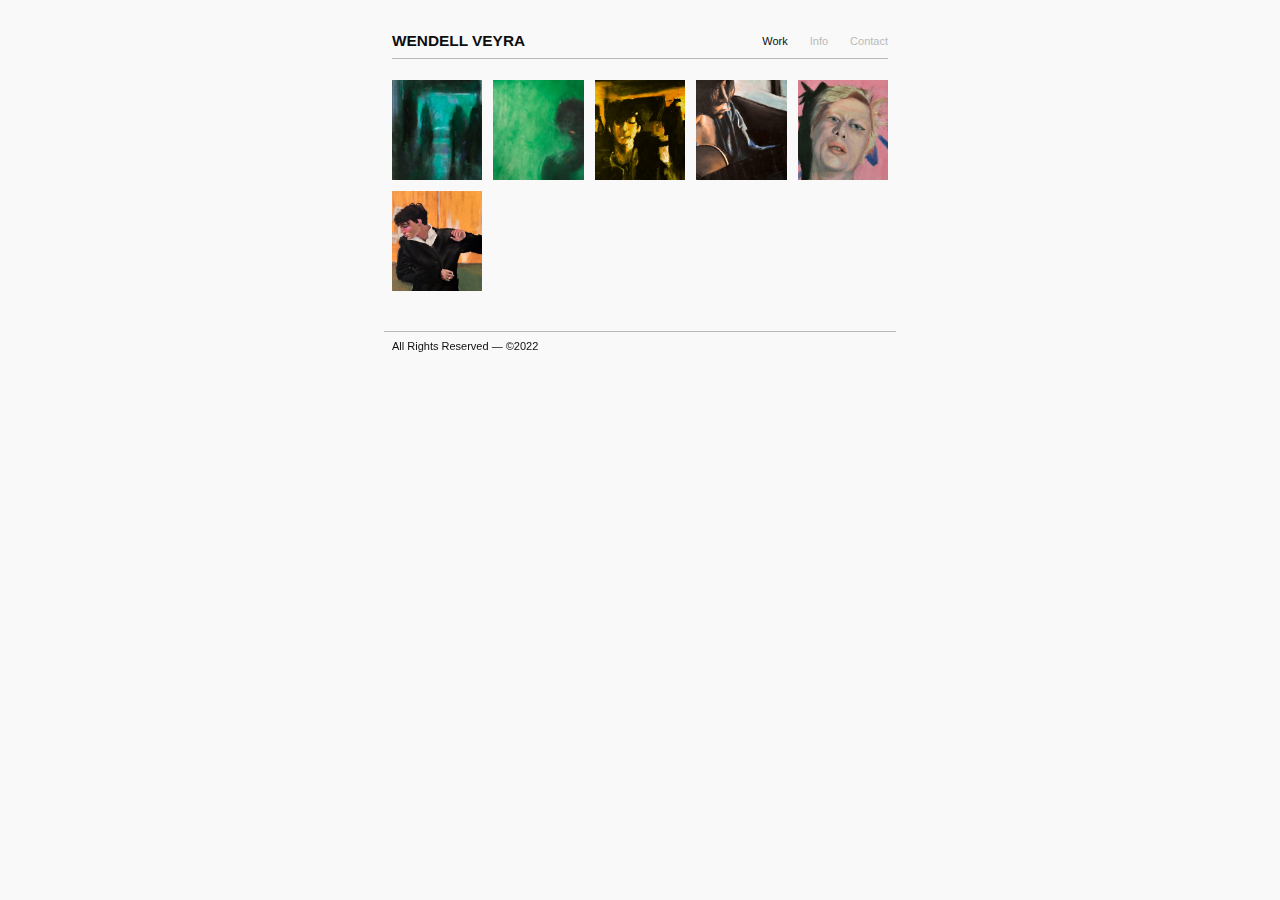
<file: index.html>
<!DOCTYPE html>
<html lang="en">
<head>
    <meta charset="UTF-8">
    <meta http-equiv="X-UA-Compatible" content="IE=edge">
    <meta name="viewport" content="width=device-width, initial-scale=1.0">

    <link href="https://api.fontshare.com/v2/css?f[]=plus-jakarta-sans@1,2&f[]=zodiak@1,2&display=swap" rel="stylesheet">

    <link rel="stylesheet" href="./index.css">

    <title>Wendell Veyra</title>
</head>
<body>
    <main>
        <header>
            <div class="container">
                <div class="flex">
                    <div>
                        <h1><a href="./">WENDELL VEYRA</a></h1>
                    </div>
                    
                    <nav>
                        <ul>
                            <li><a href="./" class="active">Work</a></li>
                            <li><a href="./info.html">Info</a></li>
                            <li><a href="./contact.html">Contact</a></li>
                        </ul>
                    </nav>
                </div>
                <div class="bar"></div>
            </div>
        </header>

        <div class="illustration">
            <div class="container"> 
                <a href="./work/solitaire.html">
                    <figure class="image i_01">
                    </figure>
                </a>
                <a href="./work/kingdom.of.spring.html">
                    <figure class="image i_02">
                    </figure>
                </a>
                <a href="./work/smoke.break.html">
                    <figure class="image i_03">
                    </figure>
                </a>
                <a href="./work/blue.html">
                    <figure class="image i_04">
                    </figure>
                </a>
                <a href="./work/nowhere.html">
                    <figure class="image i_05">
                    </figure>
                </a>
                <a href="./work/lost.in.lovers.waltz.html">
                    <figure class="image i_06">
                    </figure>
                </a>
            </div>
        </div>

        <footer>
            <p>All Rights Reserved &#8212; &copy;2022</p>
        </footer>
    </main>
</body>
</html>
</file>
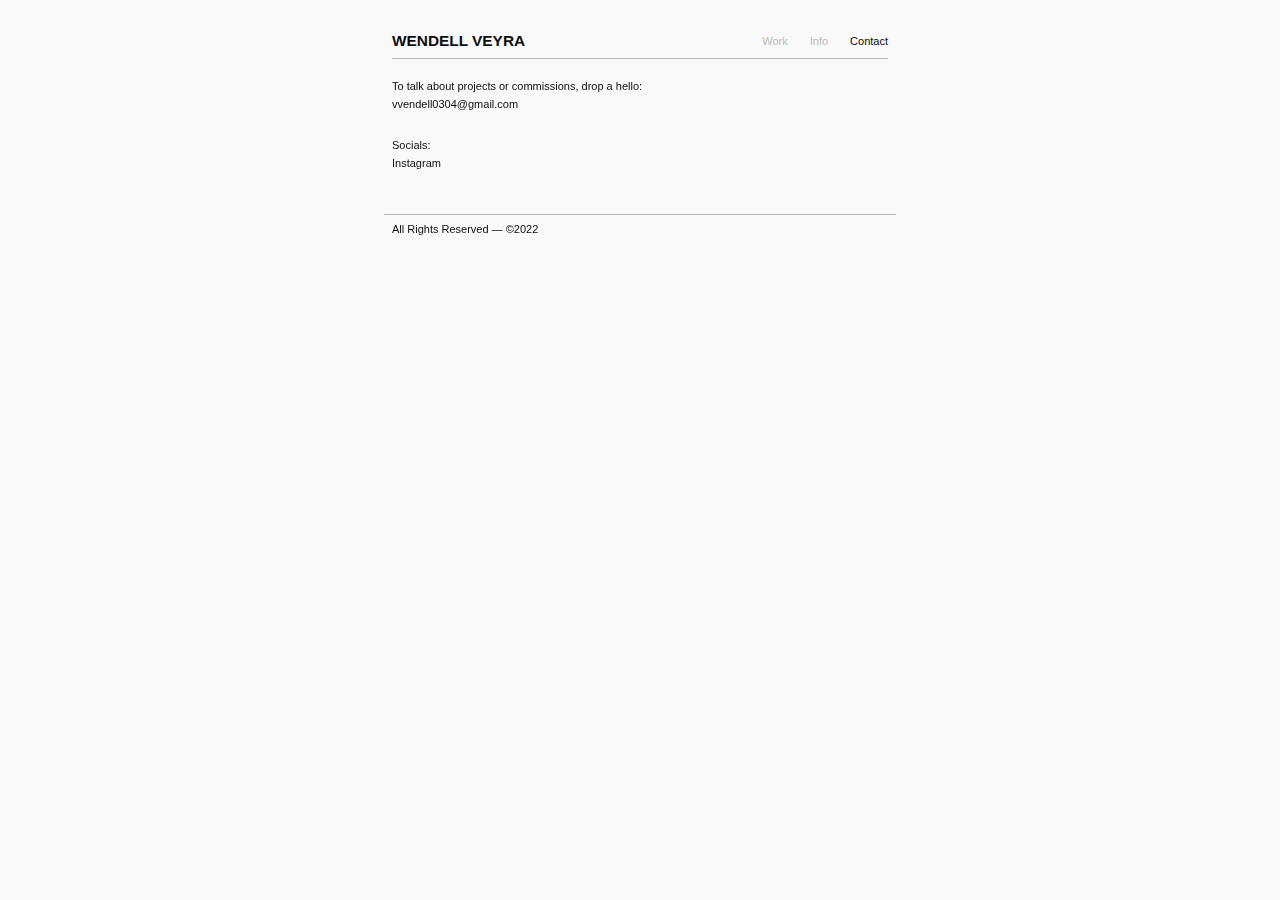
<file: contact.html>
<!DOCTYPE html>
<html lang="en">
<head>
    <meta charset="UTF-8">
    <meta http-equiv="X-UA-Compatible" content="IE=edge">
    <meta name="viewport" content="width=device-width, initial-scale=1.0">

    <link href="https://api.fontshare.com/v2/css?f[]=plus-jakarta-sans@1,2&f[]=zodiak@1,2&display=swap" rel="stylesheet">

    <link rel="stylesheet" href="https://cdn.jsdelivr.net/npm/bootstrap-icons@1.10.3/font/bootstrap-icons.css">

    <link rel="stylesheet" href="./index.css">

    <title>Wendell Veyra</title>
</head>
<body>
    <main>
        <header>
            <div class="container">
                <div class="flex">
                    <div>
                        <h1><a href="./">WENDELL VEYRA</a></h1>
                    </div>
                    
                    <nav>
                        <ul>
                            <li><a href="./">Work</a></li>
                            <li><a href="./info.html">Info</a></li>
                            <li><a href="./contact.html" class="active">Contact</a></li>
                        </ul>
                    </nav>
                </div>
                <div class="bar"></div>
            </div>
        </header>

        <div class="contact">
            <p><strong>To talk about projects or commissions, drop a hello:</strong></p>
            <p><a href="mailto:vvendell0304@gmail.com">vvendell0304@gmail.com</a></p><br><br>
            <p><strong>Socials:</strong></p>
            <p><a href="https://www.instagram.com/wendellveyra/" target="_blank">Instagram</a></p>
        </div>

        <footer>
            <p>All Rights Reserved &#8212; &copy;2022</p>
        </footer>
    </main>
</body>
</html>
</file>
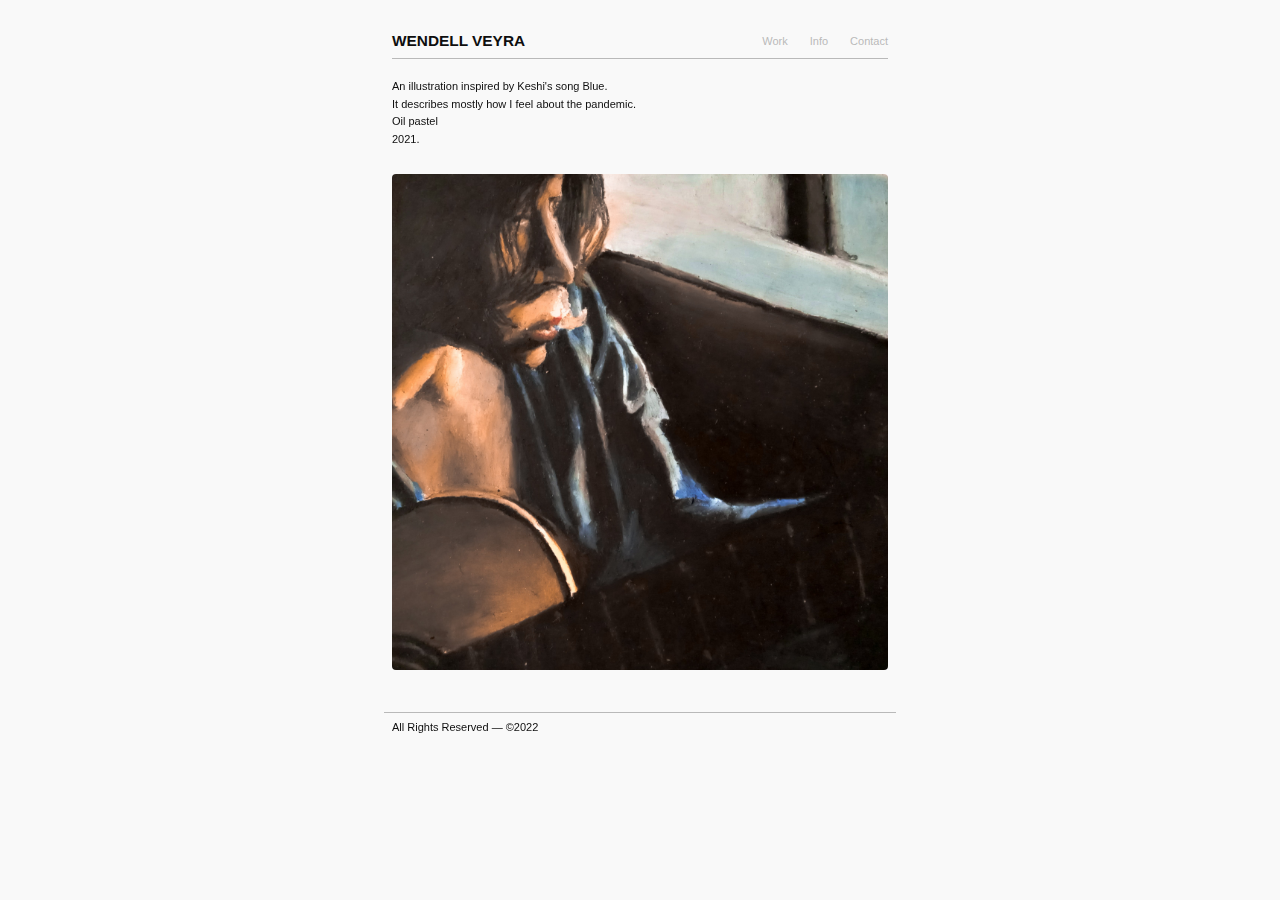
<file: work/blue.html>
<!DOCTYPE html>
<html lang="en">
<head>
    <meta charset="UTF-8">
    <meta http-equiv="X-UA-Compatible" content="IE=edge">
    <meta name="viewport" content="width=device-width, initial-scale=1.0">

    <link href="https://api.fontshare.com/v2/css?f[]=plus-jakarta-sans@1,2&f[]=zodiak@1,2&display=swap" rel="stylesheet">

    <link rel="stylesheet" href="../index.css">

    <title>Wendell Veyra</title>
</head>
<body>
    <main>
        <header>
            <div class="container">
                <div class="flex">
                    <div>
                        <h1><a href="../">WENDELL VEYRA</a></h1>
                    </div>
                    
                    <nav>
                        <ul>
                            <li><a href="../">Work</a></li>
                            <li><a href="../info.html">Info</a></li>
                            <li><a href="../contact.html">Contact</a></li>
                        </ul>
                    </nav>
                </div>
                <div class="bar"></div>
            </div>
        </header>

        <div class="details">
            <div class="description">
                <p>An illustration inspired by Keshi's song Blue.</p>
                <p>It describes mostly how I feel about the pandemic.</p>
                <p>Oil pastel</p>
                <p>2021.</p>
            </div><br><br>

            <figure>
                <img src="../assets/blue.jpg" alt="Blue" />
            </figure>
        </div>

        <footer>
            <p>All Rights Reserved &#8212; &copy;2022</p>
        </footer>
    </main>
</body>
</html>
</file>
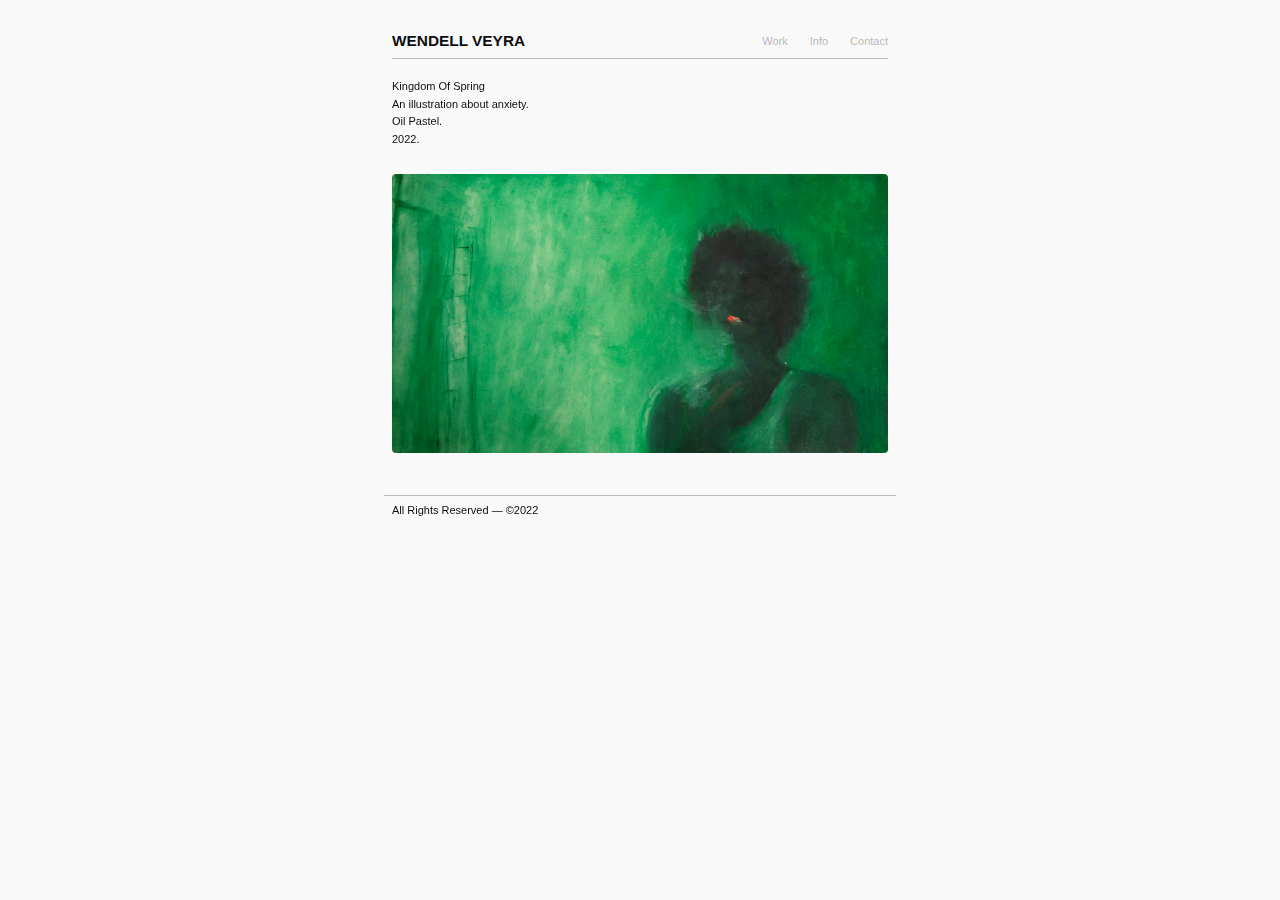
<file: work/kingdom.of.spring.html>
<!DOCTYPE html>
<html lang="en">
<head>
    <meta charset="UTF-8">
    <meta http-equiv="X-UA-Compatible" content="IE=edge">
    <meta name="viewport" content="width=device-width, initial-scale=1.0">

    <link href="https://api.fontshare.com/v2/css?f[]=plus-jakarta-sans@1,2&f[]=zodiak@1,2&display=swap" rel="stylesheet">

    <link rel="stylesheet" href="../index.css">

    <title>Wendell Veyra</title>
</head>
<body>
    <main>
        <header>
            <div class="container">
                <div class="flex">
                    <div>
                        <h1><a href="../">WENDELL VEYRA</a></h1>
                    </div>
                    
                    <nav>
                        <ul>
                            <li><a href="../">Work</a></li>
                            <li><a href="../info.html">Info</a></li>
                            <li><a href="../contact.html">Contact</a></li>
                        </ul>
                    </nav>
                </div>
                <div class="bar"></div>
            </div>
        </header>

        <div class="details">
            <div class="description">
                <p><strong>Kingdom Of Spring</strong></p>
                <p>An illustration about anxiety.</p>
                <p>Oil Pastel.</p>
                <p>2022.</p>
            </div><br><br>

            <figure>
                <img src="../assets/kingdom.of.spring.jpg" alt="Kingdom Of Spring" />
            </figure>
        </div>

        <footer>
            <p>All Rights Reserved &#8212; &copy;2022</p>
        </footer>
    </main>
</body>
</html>
</file>
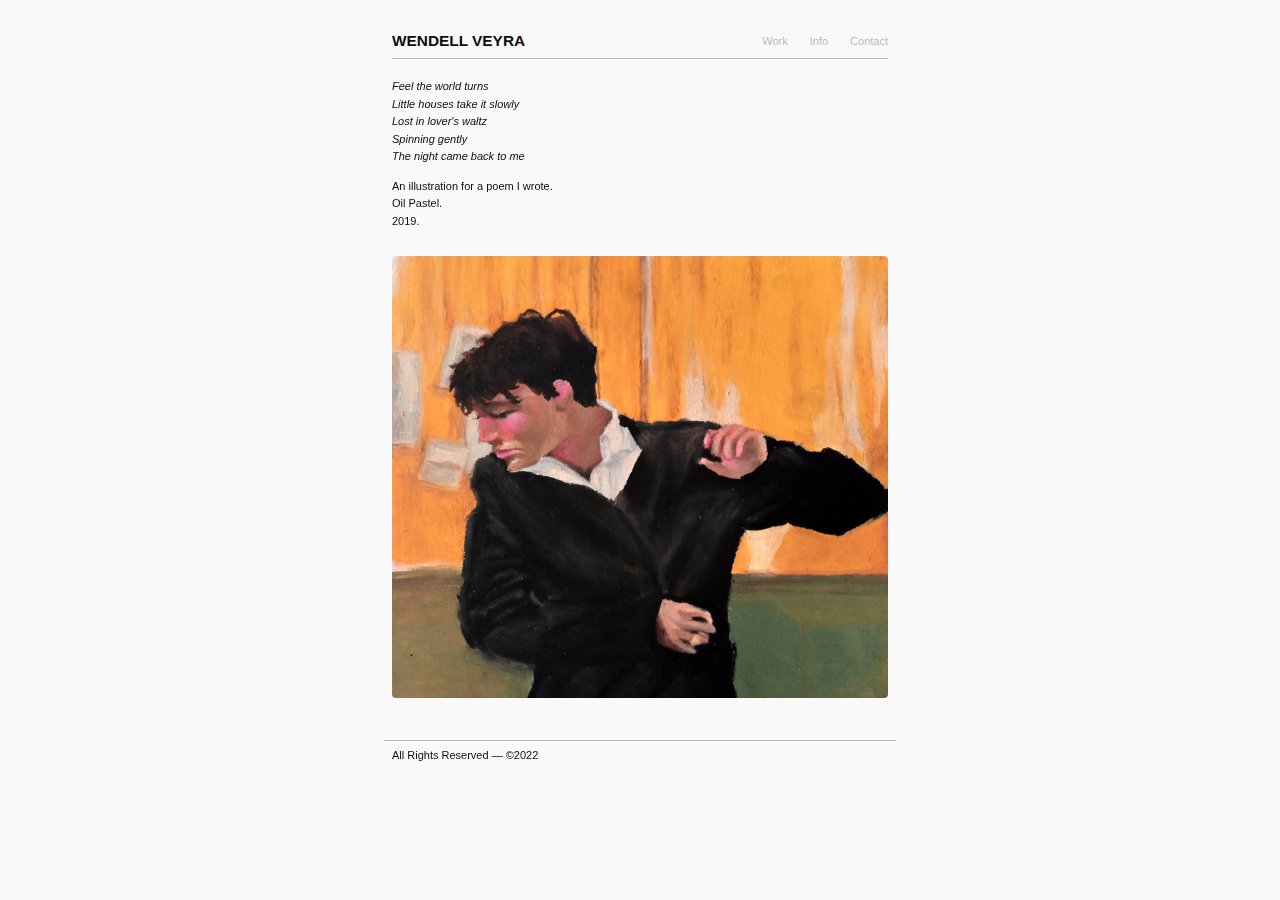
<file: work/lost.in.lovers.waltz.html>
<!DOCTYPE html>
<html lang="en">
<head>
    <meta charset="UTF-8">
    <meta http-equiv="X-UA-Compatible" content="IE=edge">
    <meta name="viewport" content="width=device-width, initial-scale=1.0">

    <link href="https://api.fontshare.com/v2/css?f[]=plus-jakarta-sans@1,2&f[]=zodiak@1,2&display=swap" rel="stylesheet">

    <link rel="stylesheet" href="../index.css">

    <title>Wendell Veyra</title>
</head>
<body>
    <main>
        <header>
            <div class="container">
                <div class="flex">
                    <div>
                        <h1><a href="../">WENDELL VEYRA</a></h1>
                    </div>
                    
                    <nav>
                        <ul>
                            <li><a href="../">Work</a></li>
                            <li><a href="../info.html">Info</a></li>
                            <li><a href="../contact.html">Contact</a></li>
                        </ul>
                    </nav>
                </div>
                <div class="bar"></div>
            </div>
        </header>

        <div class="details">
            <div class="description">
                <p><em>Feel the world turns</em></p>
                <p><em>Little houses take it slowly</em></p>
                <p><em>Lost in lover's waltz</em></p>
                <p><em>Spinning gently</em></p>
                <p><em>The night came back to me</em></p><br>
                <p>An illustration for a poem I wrote.</p>
                <p>Oil Pastel.</p>
                <p>2019.</p><br><br>
            </div>

            <figure>
                <img src="../assets/lost.in.lovers.waltz.jpg" alt="Lost In Lover's Waltz" />
            </figure>
        </div>

        <footer>
            <p>All Rights Reserved &#8212; &copy;2022</p>
        </footer>
    </main>
</body>
</html>
</file>
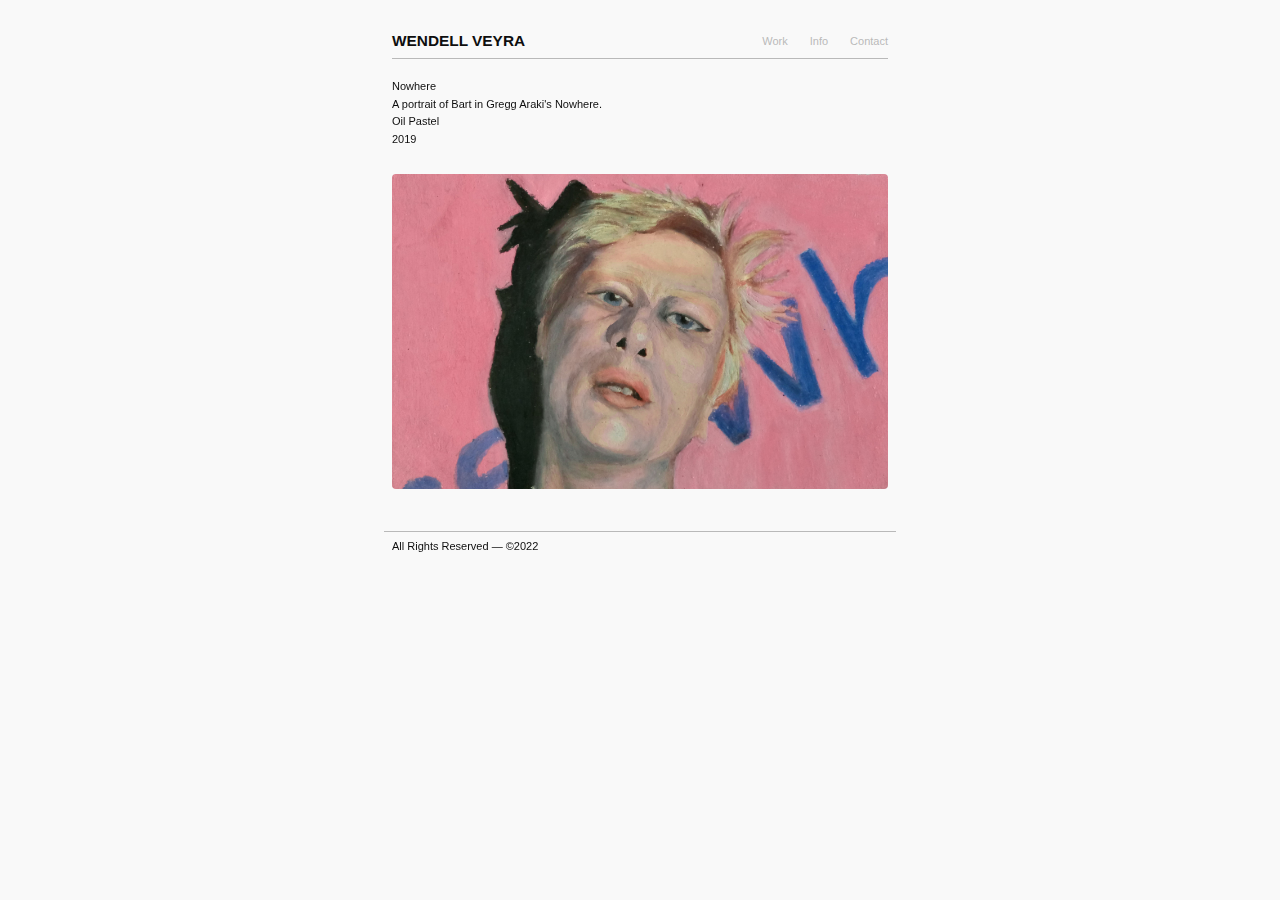
<file: work/nowhere.html>
<!DOCTYPE html>
<html lang="en">
<head>
    <meta charset="UTF-8">
    <meta http-equiv="X-UA-Compatible" content="IE=edge">
    <meta name="viewport" content="width=device-width, initial-scale=1.0">

    <link href="https://api.fontshare.com/v2/css?f[]=plus-jakarta-sans@1,2&f[]=zodiak@1,2&display=swap" rel="stylesheet">

    <link rel="stylesheet" href="../index.css">

    <title>Wendell Veyra</title>
</head>
<body>
    <main>
        <header>
            <div class="container">
                <div class="flex">
                    <div>
                        <h1><a href="../">WENDELL VEYRA</a></h1>
                    </div>
                    
                    <nav>
                        <ul>
                            <li><a href="../">Work</a></li>
                            <li><a href="../info.html">Info</a></li>
                            <li><a href="../contact.html">Contact</a></li>
                        </ul>
                    </nav>
                </div>
                <div class="bar"></div>
            </div>
        </header>

        <div class="details">
            <div class="description">
                <p><strong>Nowhere</strong></p>
                <p>A portrait of Bart in Gregg Araki's Nowhere.</p>
                <p>Oil Pastel</p>
                <p>2019</p>
            </div><br><br>

            <figure>
                <img src="../assets/nowhere.jpg" alt="Nowhere" />
            </figure>
        </div>

        <footer>
            <p>All Rights Reserved &#8212; &copy;2022</p>
        </footer>
    </main>
</body>
</html>
</file>
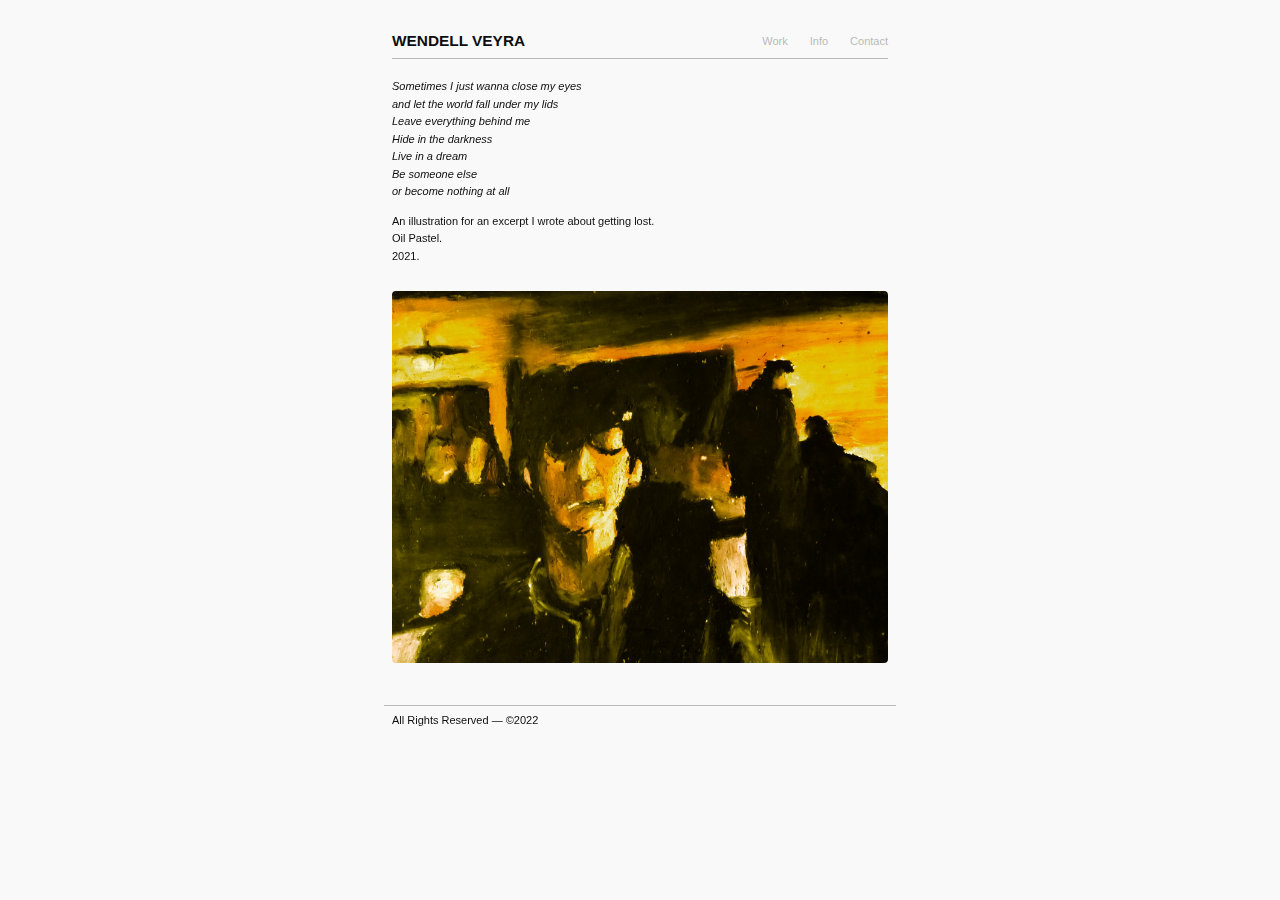
<file: work/smoke.break.html>
<!DOCTYPE html>
<html lang="en">
<head>
    <meta charset="UTF-8">
    <meta http-equiv="X-UA-Compatible" content="IE=edge">
    <meta name="viewport" content="width=device-width, initial-scale=1.0">

    <link href="https://api.fontshare.com/v2/css?f[]=plus-jakarta-sans@1,2&f[]=zodiak@1,2&display=swap" rel="stylesheet">

    <link rel="stylesheet" href="../index.css">

    <title>Wendell Veyra</title>
</head>
<body>
    <main>
        <header>
            <div class="container">
                <div class="flex">
                    <div>
                        <h1><a href="../">WENDELL VEYRA</a></h1>
                    </div>
                    
                    <nav>
                        <ul>
                            <li><a href="../">Work</a></li>
                            <li><a href="../info.html">Info</a></li>
                            <li><a href="../contact.html">Contact</a></li>
                        </ul>
                    </nav>
                </div>
                <div class="bar"></div>
            </div>
        </header>

        <div class="details">
            <div class="description">
                <p><em>Sometimes I just wanna close my eyes</em></p>
                <p><em>and let the world fall under my lids</em></p>
                <p><em>Leave everything behind me</em></p>
                <p><em>Hide in the darkness</em></p>
                <p><em>Live in a dream</em></p>
                <p><em>Be someone else</em></p>
                <p><em>or become nothing at all</em></p><br>
                <p>An illustration for an excerpt I wrote about getting lost.</p>
                <p>Oil Pastel.</p>
                <p>2021.</p>
            </div><br><br>

            <figure>
                <img src="../assets/smoke.break.jpg" alt="Smoke Break" />
            </figure>
        </div>

        <footer>
            <p>All Rights Reserved &#8212; &copy;2022</p>
        </footer>
    </main>
</body>
</html>
</file>
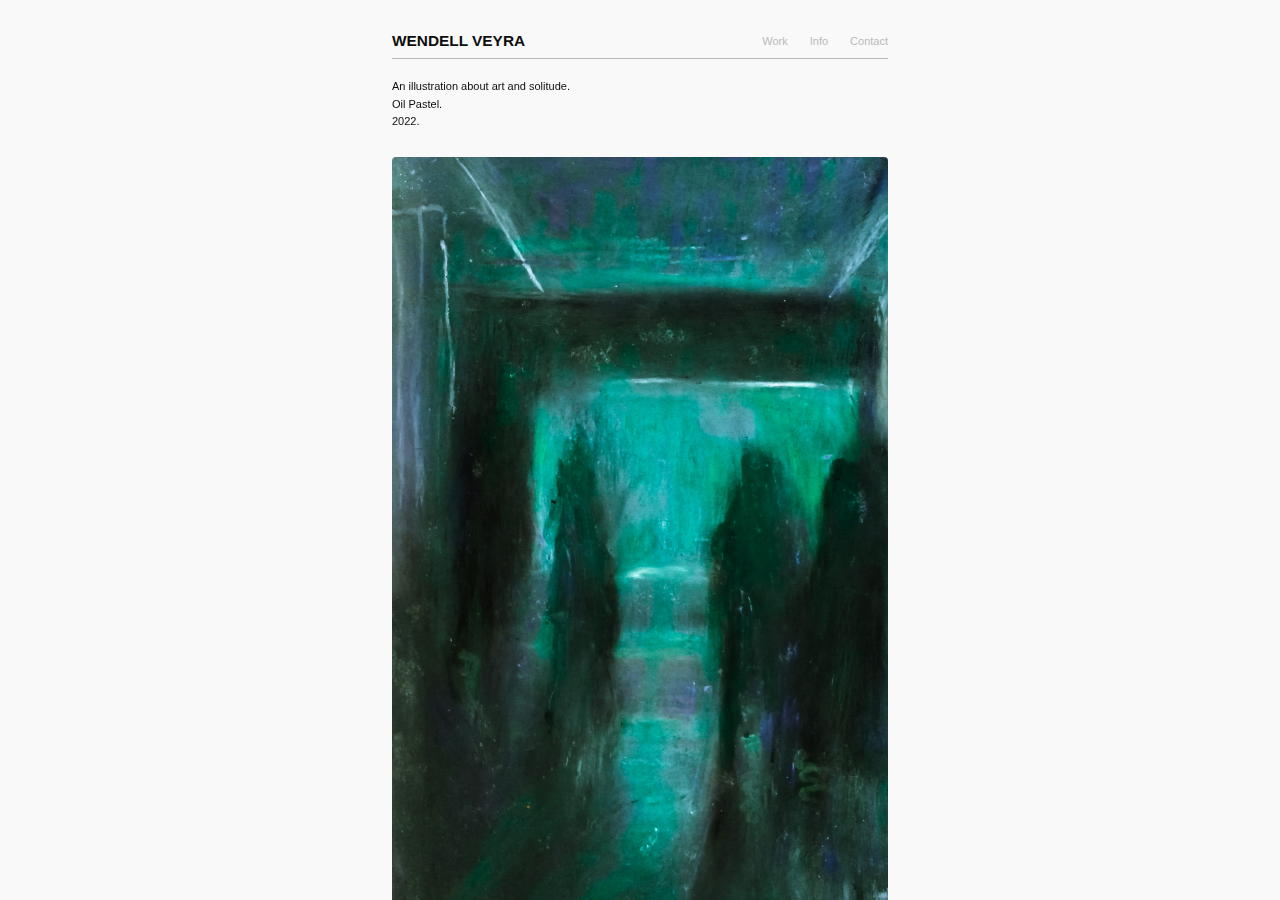
<file: work/solitaire.html>
<!DOCTYPE html>
<html lang="en">
<head>
    <meta charset="UTF-8">
    <meta http-equiv="X-UA-Compatible" content="IE=edge">
    <meta name="viewport" content="width=device-width, initial-scale=1.0">

    <link href="https://api.fontshare.com/v2/css?f[]=plus-jakarta-sans@1,2&f[]=zodiak@1,2&display=swap" rel="stylesheet">

    <link rel="stylesheet" href="../index.css">

    <title>Wendell Veyra</title>
</head>
<body>
    <main>
        <header>
            <div class="container">
                <div class="flex">
                    <div>
                        <h1><a href="../">WENDELL VEYRA</a></h1>
                    </div>
                    
                    <nav>
                        <ul>
                            <li><a href="../">Work</a></li>
                            <li><a href="../info.html">Info</a></li>
                            <li><a href="../contact.html">Contact</a></li>
                        </ul>
                    </nav>
                </div>
                <div class="bar"></div>
            </div>
        </header>

        <div class="details">
            <div class="description">
                <p>An illustration about art and solitude.</p>
                <p>Oil Pastel.</p>
                <p>2022.</p>
            </div><br><br>

            <figure>
                <img src="../assets/solitaire.jpg" style="width: 500px;" alt="Solitaire" />
            </figure>
        </div>

        <footer>
            <p>All Rights Reserved &#8212; &copy;2022</p>
        </footer>
    </main>
</body>
</html>
</file>
<file: index.css>
:root {
    --heading: 'Zodiak', serif;
    --body: 'Plus Jakarta Sans',sans-serif;
}

*,*::before,*::after {
    box-sizing: border-box;
    padding: 0;
    margin: 0;
}

::-webkit-scrollbar {
    width: 0px;
}

a {
    color: unset;
    text-decoration: none;
    transition: color .2s ease-in;
}

a:hover {
    color: #0e0e0e;
}

ul {
    list-style: none;
}

img {
    max-width: 100%;
    max-height: 100%;

    border-radius: 4px;
}

h1 {
    font-size: 1.4em;
    font-weight: 600;
}

p {
    margin-bottom: .5em;
    font-weight: 300;
}

.active {
    color: #0e0e0e;
}

body {
    scroll-behavior: smooth;

    width: 100vw;
    height: 100vh;

    color:  #0e0e0e;
    background-color: #f9f9f9;

    font-family: var(--body);
    font-size: 11px;
    font-weight: 400;
}

figure.image {
    width: 100%;
    height: 100px;
}

figure.image.i_01 {
    background-image: url("./assets/solitaire.jpg");
    background-position: center;
    background-repeat: no-repeat;
    background-size: cover;
}
figure.image.i_02 {
    background-image: url("./assets/kingdom.of.spring.jpg");
    background-position: center;
    background-repeat: no-repeat;
    background-size: cover;
}
figure.image.i_03 {
    background-image: url("./assets/smoke.break.jpg");
    background-position: center;
    background-repeat: no-repeat;
    background-size: cover;
}
figure.image.i_04 {
    background-image: url("./assets/blue.jpg");
    background-position: center;
    background-repeat: no-repeat;
    background-size: cover;
}
figure.image.i_05 {
    background-image: url("./assets/nowhere.jpg");
    background-position: center;
    background-repeat: no-repeat;
    background-size: cover;
}
figure.image.i_06 {
    background-image: url("./assets/lost.in.lovers.waltz.jpg");
    background-position: center;
    background-repeat: no-repeat;
    background-size: cover;
}

@media screen and (min-width: 1025px) {
    main {
        width: 100%;
        height: 100%;
    
        position: fixed;
        top: 0;
        left: 0;
    
        overflow-y: scroll;
    }
    
    header {
        position: fixed;
        top: 0;
        left: 0;
    
        background-color: #f9f9f9;
        
        width: 100%;
        height: fit-content;
    }
    
    header .container {
        max-width: 40%;
        height: fit-content;
    
        display: flex;
        flex-direction: column;
        justify-content: space-between;
        align-items: center;
    
        padding-inline: 8px;
        margin-inline: auto;
    }
    
    header .container .flex {
        width: 100%;
    
        display: flex;
        justify-content: space-between;
        align-items: center;
        
        padding-block: 32px 8px;
    }
    
    header .container .bar {
        width: 100%;
        height: 1px;
        background-color: #b9b9b9;
    }
    
    header nav ul {
        display: flex;
        gap: 2em;
    
        color: #b9b9b9;
    
        font-weight: 500;
    }
    
    .illustration, .info, .contact, .details {
        max-width: 40%;
        height: fit-content;
    
        padding-block: 80px 8px;
        padding-inline: 8px;
        margin-inline: auto;
    }
    
    .info {
        display: grid;
        grid-template-columns: 1fr 1fr;
        gap: 2em;
    }
    
    .illustration .container {
        width: 100%;
        height: 100%;
    
        display: grid;
        grid-template-columns: 1fr 1fr 1fr 1fr 1fr;
        grid-template-rows: fit-content;
        align-items: center;
        gap: 1em;
    }
    
    .illustration .container figure {
        transition: opacity .2s ease-in;
    }
    
    .illustration .container figure:hover {
        opacity: 80%;
    }
    
    footer {
        max-width: 40%;
        height: fit-content;
    
        display: flex;
        align-items: first baseline;
        gap: 10em;
    
        padding-block: 8px 32px;
        padding-inline: 8px;
        margin-top: 32px;
        margin-inline: auto;
    
        border-top: 1px solid #b9b9b9;
    }
}

@media screen and (max-width: 1024px) {
    main {
        width: 100%;
        height: 100%;
    
        position: fixed;
        top: 0;
        left: 0;
    
        overflow-y: scroll;
    }
    
    header {
        position: fixed;
        top: 0;
        left: 0;
    
        background-color: #f9f9f9;
        
        width: 100%;
        height: fit-content;
    }
    
    header .container {
        max-width: 60%;
        height: fit-content;
    
        display: flex;
        flex-direction: column;
        justify-content: space-between;
        align-items: center;
    
        padding-inline: 8px;
        margin-inline: auto;
    }
    
    header .container .flex {
        width: 100%;
    
        display: flex;
        justify-content: space-between;
        align-items: center;
        
        padding-block: 32px 8px;
    }
    
    header .container .bar {
        width: 100%;
        height: 1px;
        background-color: #b9b9b9;
    }
    
    header nav ul {
        display: flex;
        gap: 2em;
    
        color: #b9b9b9;
    
        font-weight: 500;
    }
    
    .illustration, .info, .contact, .details {
        max-width: 60%;
        height: fit-content;
    
        padding-block: 80px 8px;
        padding-inline: 8px;
        margin-inline: auto;
    }
    
    .info {
        display: grid;
        grid-template-columns: 1fr 1fr;
        gap: 2em;
    }
    
    .illustration .container {
        width: 100%;
        height: 100%;
    
        display: grid;
        grid-template-columns: 1fr 1fr 1fr 1fr 1fr;
        grid-template-rows: fit-content;
        align-items: center;
        gap: 1em;
    }
    
    .illustration .container figure {
        transition: opacity .2s ease-in;
    }
    
    .illustration .container figure:hover {
        opacity: 80%;
    }
    
    footer {
        max-width: 60%;
        height: fit-content;
    
        display: flex;
        align-items: first baseline;
        gap: 10em;
    
        padding-block: 8px 32px;
        padding-inline: 8px;
        margin-top: 32px;
        margin-inline: auto;
    
        border-top: 1px solid #b9b9b9;
    }
    
    
    
}

@media screen and (max-width: 768px) {
    main {
        width: 100%;
        height: 100%;
    
        position: fixed;
        top: 0;
        left: 0;
    
        overflow-y: scroll;
    }
    
    header {
        position: fixed;
        top: 0;
        left: 0;
    
        background-color: #f9f9f9;
        
        width: 100%;
        height: fit-content;
    }
    
    header .container {
        max-width: 90%;
        height: fit-content;
    
        display: flex;
        flex-direction: column;
        justify-content: space-between;
        align-items: center;
    
        padding-inline: 8px;
        margin-inline: auto;
    }
    
    header .container .flex {
        width: 100%;
    
        display: flex;
        justify-content: space-between;
        align-items: center;
        
        padding-block: 32px 8px;
    }
    
    header .container .bar {
        width: 100%;
        height: 1px;
        background-color: #b9b9b9;
    }
    
    header nav ul {
        display: flex;
        gap: 2em;
    
        color: #b9b9b9;
    
        font-weight: 500;
    }
    
    .illustration, .info, .contact, .details {
        max-width: 90%;
        height: fit-content;
    
        padding-block: 80px 8px;
        padding-inline: 8px;
        margin-inline: auto;
    }
    
    .info {
        display: grid;
        grid-template-columns: 1fr 1fr;
        gap: 2em;
    }
    
    .illustration .container {
        width: 100%;
        height: 100%;
    
        display: grid;
        grid-template-columns: 1fr 1fr 1fr 1fr;
        grid-template-rows: fit-content;
        align-items: center;
        gap: 1em;
    }
    
    .illustration .container figure {
        transition: opacity .2s ease-in;
    }
    
    .illustration .container figure:hover {
        opacity: 80%;
    }
    
    footer {
        max-width: 90%;
        height: fit-content;
    
        display: flex;
        align-items: first baseline;
        gap: 10em;
    
        padding-block: 8px 32px;
        padding-inline: 8px;
        margin-top: 32px;
        margin-inline: auto;
    
        border-top: 1px solid #b9b9b9;
    }
    
    
    
}

@media screen and (max-width: 425px) {
    figure.image {
        width: 100%;
        height: 200px;
    }
    
    main {
        width: 100%;
        height: 100%;
    
        position: fixed;
        top: 0;
        left: 0;
    
        overflow-y: scroll;
    }
    
    header {
        position: fixed;
        top: 0;
        left: 0;
    
        background-color: #f9f9f9;
        
        width: 100%;
        height: fit-content;
    }
    
    header .container {
        max-width: 90%;
        height: fit-content;
    
        display: flex;
        flex-direction: column;
        justify-content: space-between;
        align-items: center;
    
        padding-inline: 8px;
        margin-inline: auto;
    }
    
    header .container .flex {
        width: 100%;
    
        display: flex;
        flex-direction: column;
        justify-content: space-between;
        align-items: center;
        
        padding-block: 32px 8px;
    }
    
    header .container .bar {
        width: 100%;
        height: 1px;
        background-color: #b9b9b9;
    }
    
    header nav {
        width: 100%;

        padding-top: 2em;
    }

    header nav ul {
        display: flex;
        justify-content: space-between;
    
        color: #b9b9b9;
    
        font-weight: 500;
    }
    
    .illustration, .info, .contact, .details {
        max-width: 90%;
        height: fit-content;
    
        padding-block: 116px 8px;
        padding-inline: 8px;
        margin-inline: auto;
    }
    
    .info {
        display: grid;
        grid-template-columns: 1fr;
        gap: 2em;
    }
    
    .illustration .container {
        width: 100%;
        height: 100%;
    
        display: grid;
        grid-template-columns: 1fr;
        grid-template-rows: fit-content;
        align-items: center;
        gap: 1em;
    }
    
    .illustration .container figure {
        transition: opacity .2s ease-in;
    }
    
    .illustration .container figure:hover {
        opacity: 80%;
    }
    
    footer {
        max-width: 90%;
        height: fit-content;
    
        display: flex;
        align-items: first baseline;
        gap: 10em;
    
        padding-block: 8px 32px;
        padding-inline: 8px;
        margin-top: 32px;
        margin-inline: auto;
    
        border-top: 1px solid #b9b9b9;
    }
    
    
    
}
</file>
